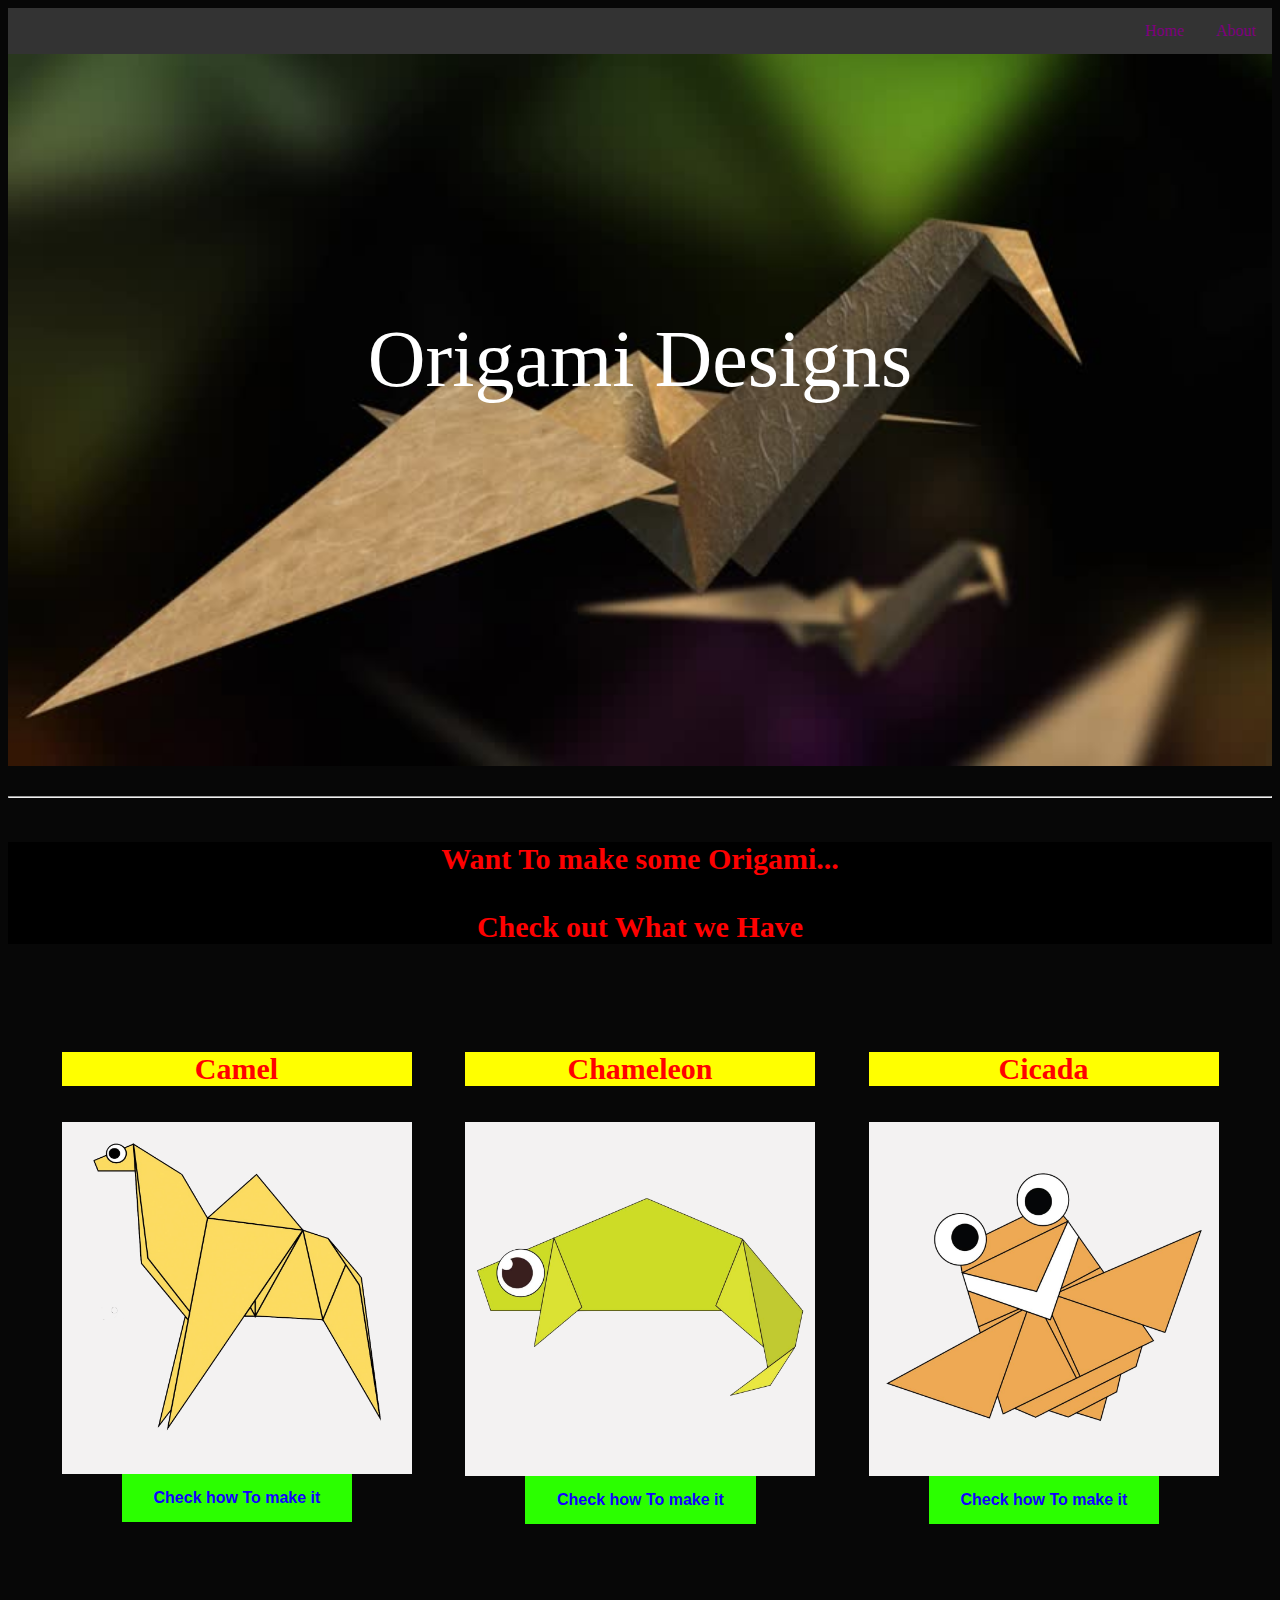
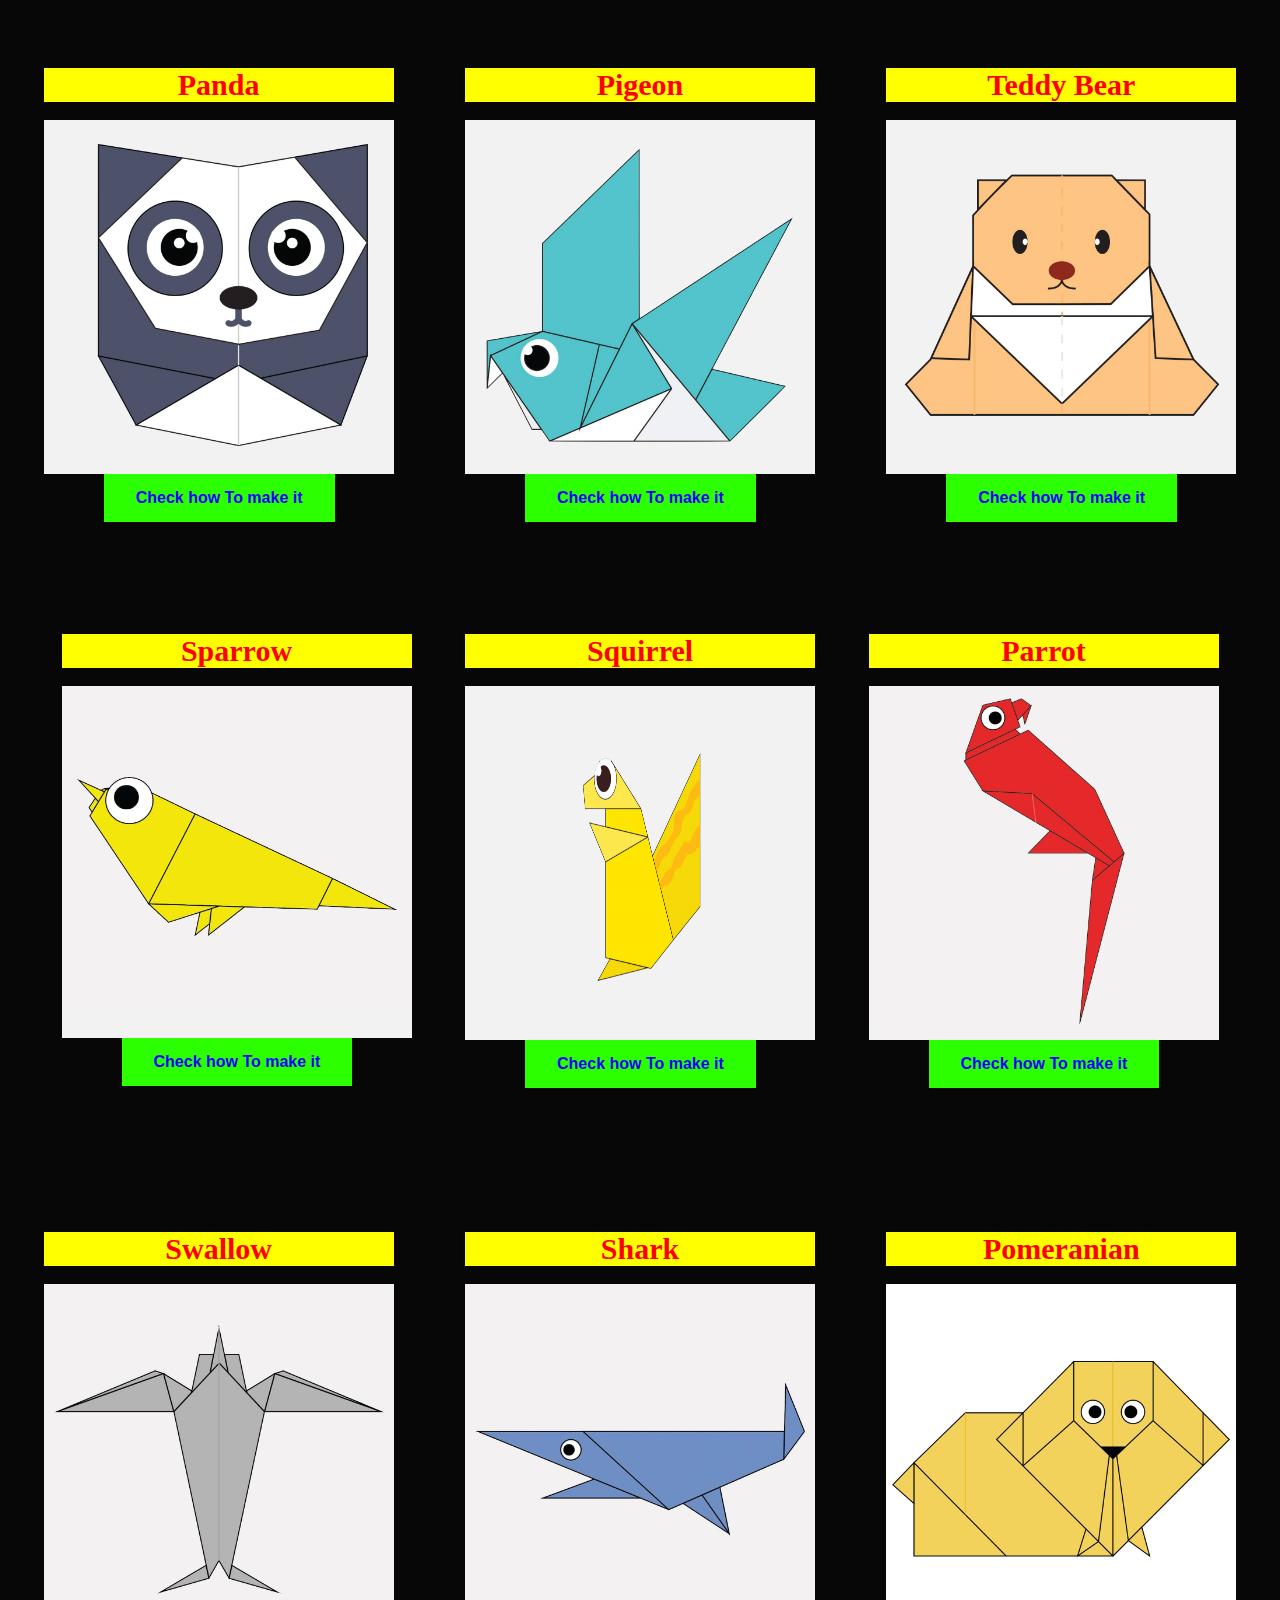
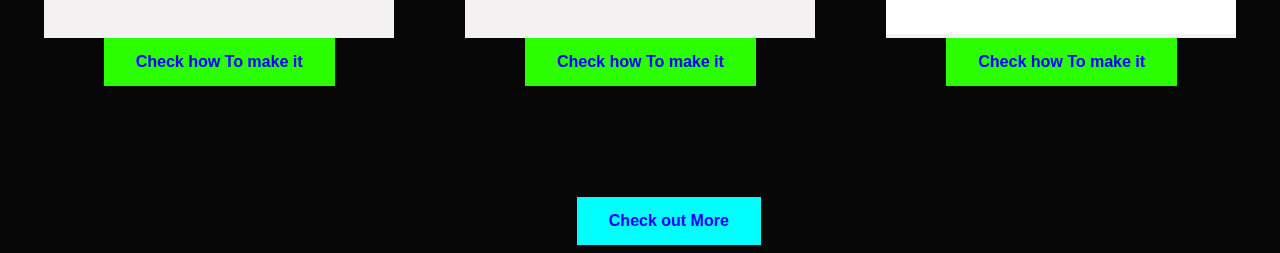
<file: index.html>
<!DOCTYPE html>
<html lang="en">

<head>
    <meta charset="UTF-8">
    <meta name="viewport" content="width=device-width, initial-scale=1.0">
    <link href="style.css" rel="stylesheet" />

    <title>Origami Designs</title>

</head>

<body>

    <header>
        <div class="navigationbar">
            <ul>
                <li><a href="about.html">About</a></li>
                <li><a class="active" href="/index.html">Home</a></li>
            </ul>
        </div>
    </header>


    <div class="bg">
        <img src="/images/background.jpg" style=" width:100%;">
        <div class="centered">Origami Designs</div>
    </div>

    <br>
    <hr>
    <br><br>

    <h2 style="background-color: black;">Want To make some Origami... <br><br>Check out What we Have</h2>
    <br><br>
    <br><br>
    <br><br>


    <div class="Grid">


        <div class="item">
            <h2>Camel</h2>

            <br><br><div id="sameBg">

                <a href="http://origami.me/camel/">
                    <img src="/images/camel.png" width="350px" height="330px">
                </a>
                <br><br>
            </div>

            <a href="http://origami.me/camel/" role="button">
                <button><b>Check how To make it</b></button>
            </a>

        </div>



        <div class="item">
            <h2>Chameleon</h2>

            <br><br><div id="sameBg">

                <a href="http://origami.me/chameleon/">
                    <img src="/images/chameleon.png" width="350px" height="350px">
                </a>
            </div>

            <a href="http://origami.me/chameleon/" role="button">
                <button><b>Check how To make it</b></button>
            </a>

        </div>



        <div class="item">
            <h2>Cicada</h2>

            <br><br><div id="sameBg">

                <a href="http://origami.me/flying-cicada/">
                    <img src="/images/cicada.png" width="350px" height="350px">
                </a>
            </div>

            <a href="http://origami.me/flying-cicada/" role="button">
                <button><b>Check how To make it</b></button>
            </a>

        </div>



        <div class="item">
            <br><br>
            <br><br>
            <br><br>
            <br><br>

            <h2>Panda</h2>

            <br><div id="sameBg">

                <a href="http://origami.me/panda/">
                    <img src="/images/panda.png" width="350px" height="350px">
                </a>
            </div>

            <a href="http://origami.me/panda/" role="button">
                <button><b>Check how To make it</b></button>
            </a>
        </div>

        <br>

        <div class="item">
            <br><br>
            <br><br>
            <br><br>
            <br><br>


            <h2>Pigeon</h2>

            <br><div id="sameBg">

                <a href="http://origami.me/pigeon/">
                    <img src="/images/pigeon.png" width="350px" height="350px">
                </a>
            </div>

            <a href="http://origami.me/pigeon/" role="button">
                <button><b>Check how To make it</b></button>
            </a>

        </div>


        <br>
        <div class="item">
            <br><br>
            <br><br>
            <br><br>
            <br><br>

            <h2>Teddy Bear</h2>

            <br><div id="sameBg">

                <a href="http://origami.me/teddy-bear/">
                    <img src="/images/teddy.png" width="350px" height="350px">
                </a>
            </div>

            <a href="http://origami.me/teddy-bear/" role="button">
                <button><b>Check how To make it</b></button>
            </a>

            <br><br>
            <br><br>
            <br><br>


            <h1> </h1>
        </div>








        <!-- Phrase 2 -->



        <div class="item">
            <h2>Sparrow</h2>

            <br><div id="sameBg">

                <a href="http://origami.me/sparrow-2/">
                    <img src="/images/Sparrow.jpg" width="350px" height="330px">
                </a>
                <br><br>
            </div>

            <a href="http://origami.me/sparrow-2/" role="button">
                <button><b>Check how To make it</b></button>
            </a>

        </div>



        <div class="item">
            <h2>Squirrel</h2>

            <br><div id="sameBg">

                <a href="http://origami.me/squirrel/">
                    <img src="/images/squirrel.png" width="350px" height="350px">
                </a>
            </div>

            <a href="http://origami.me/squirrel/" role="button">
                <button><b>Check how To make it</b></button>
            </a>

        </div>



        <div class="item">
            <h2>Parrot</h2>

            <br><div id="sameBg">

                <a href="http://origami.me/parrot/">
                    <img src="/images//parrot.jpg" width="350px" height="350px">
                </a>
            </div>

            <a href="http://origami.me/parrot/" role="button">
                <button><b>Check how To make it</b></button>
            </a>

        </div>



        <div class="item">
            <br><br>
            <br><br>
            <br><br>
            <br><br>

            <h2>Swallow</h2>

            <br><div id="sameBg">

                <a href="http://origami.me/swallow/">
                    <img src="/images//swallow.jpg" width="350px" height="350px">
                </a>
            </div>

            <a href="http://origami.me/swallow/" role="button">
                <button><b>Check how To make it</b></button>
            </a>
        </div>

        <br>

        <div class="item">
            <br><br>
            <br><br>
            <br><br>
            <br><br>


            <h2>Shark</h2>

            <br><div id="sameBg">

                <a href="http://origami.me/shark/">
                    <img src="/images/shark.jpg" width="350px" height="350px">
                </a>
            </div>

            <a href="http://origami.me/shark/" role="button">
                <button><b>Check how To make it</b></button>
            </a>

        </div>


        <br>
        <div class="item">
            <br><br>
            <br><br>
            <br><br>
            <br><br>

            <h2>Pomeranian</h2>

            <br><div id="sameBg">

                <a href="http://origami.me/pomeranian/">
                    <img src="/images/pomeranian.jpg" width="350px" height="350px">
                </a>
            </div>

            <a href="http://origami.me/pomeranian/" role="button">
                <button><b>Check how To make it</b></button>
            </a>

            <br><br>
            <br><br>
            <br><br>


            <h1> </h1>
        </div>

    </div>

    <a href="https://origami.me/diagrams/" role="button">
        <button style="margin-left: 45%; background-color:aqua;"><b>Check out More</b></button>
    </a>


</body>

</html>
</file>
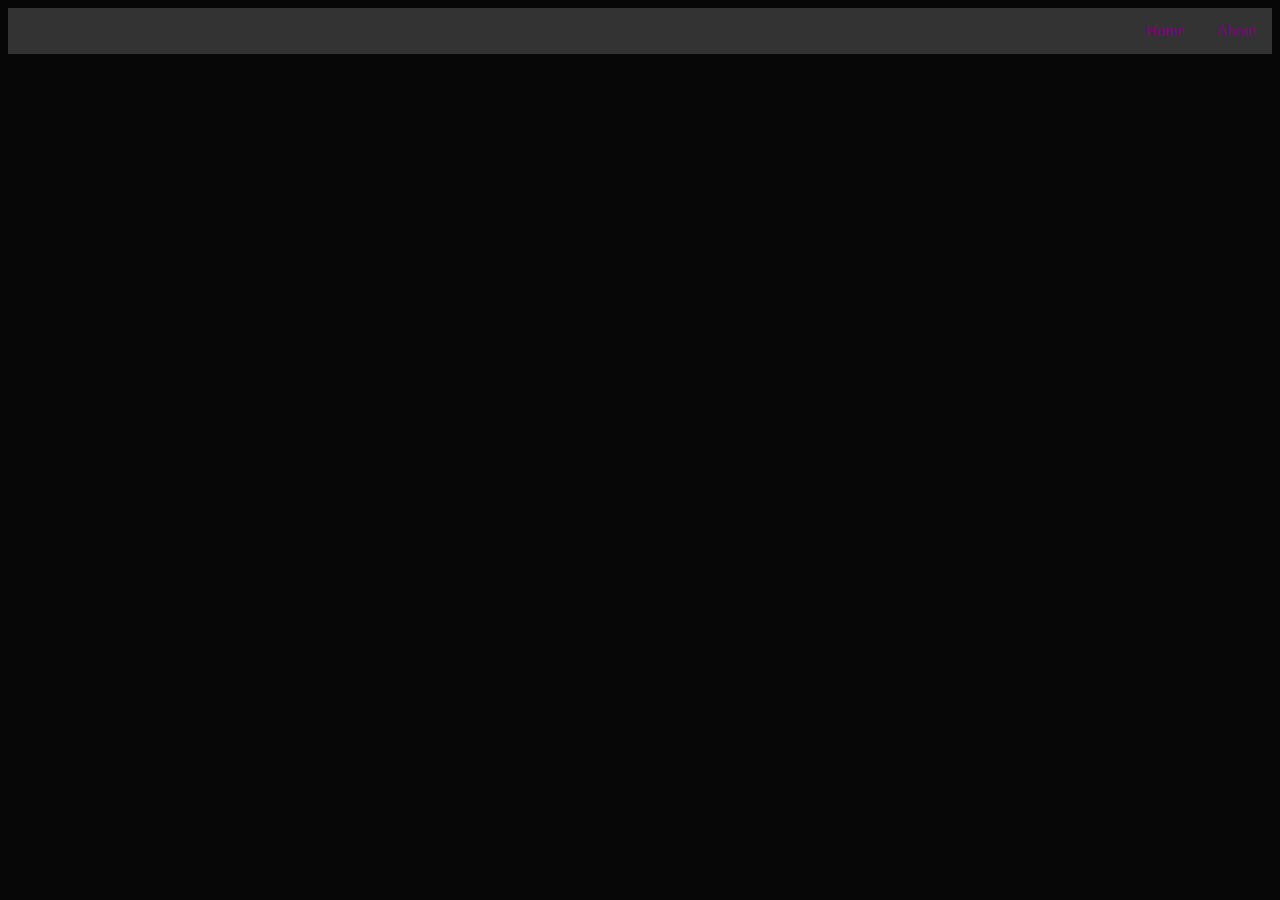
<file: about.html>
<!DOCTYPE html>
<html lang="en">

<head>
    <meta charset="UTF-8">
    <meta name="viewport" content="width=device-width, initial-scale=1.0">
    <link href="style.css" rel="stylesheet" />

    <title>Origami Designs</title>

</head>

<body>

    <header>
        <div class="navigationbar">
            <ul>
                <li><a href="about.html">About</a></li>
                <li><a class="active" href="/index.html">Home</a></li>
            </ul>
        </div>
    </header>

    </body>
</html>
</file>
<file: style.css>
ul {
    list-style-type: none;
    margin: 0;
    padding: 0;
    overflow: hidden;
    background-color: #333;
}

li {
    float: right;
}

li a {
    display: block;
    color: white;
    text-align: center;
    padding: 14px 16px;
    text-decoration: none;
}

li a:hover {
    background-color: #111;
}

.paragraph {
    font-size: x-large;
    border: solid;
    color: blue;
    /* margin-left: 30px; */
    padding-left: 30px;
}

a:link {
    color: purple;
}

a:visited {
    color: #ff5233;
}

.navigationbar p {
    /* color: #00b6b6; */
    border: solid;
    text-align: right;
}

h2{
    text-align: center;
    font-size: 30px;
    color: rgb(255, 0, 0);
    margin: auto;
    background-color: yellow;
}

h3{
    text-align: center;
    color: rgb(253, 6, 97)

    
}
.bg{
  /* Full height */
  height: 100%; 

  /* Center and scale the image nicely */
  background-position: center;
  background-repeat: no-repeat;
  background-size: cover;
}

.centered {
    color: white;
    position: absolute;
    top: 50%;
    left: 50%;
    transform: translate(-50%, -150%);
    font-size: 80px;
}

body {
    background-color: #070707
}

.Grid {
    display: flex;
    flex-wrap: wrap;
    justify-content: space-evenly; 
}

.item {
    /* border: solid; */
    position: relative;
}

.item p {
    position: absolute;
    top: 50%;
    left: 50%;
    transform: translate(-50%,-50%);
    color: black;
    opacity: 0;
}


.footer {
    display: flex;
    justify-content: flex-end;
}

#sameBg{
    background-color: #f3f2f2;
}

button {
    margin-left:60px;
    background-color: rgb(43, 255, 0);
    border: none;
    color: rgb(17, 0, 255);;
    padding: 15px 32px;
    text-align: center;
    display: inline-block;
    font-size: 16px;
}
</file>
